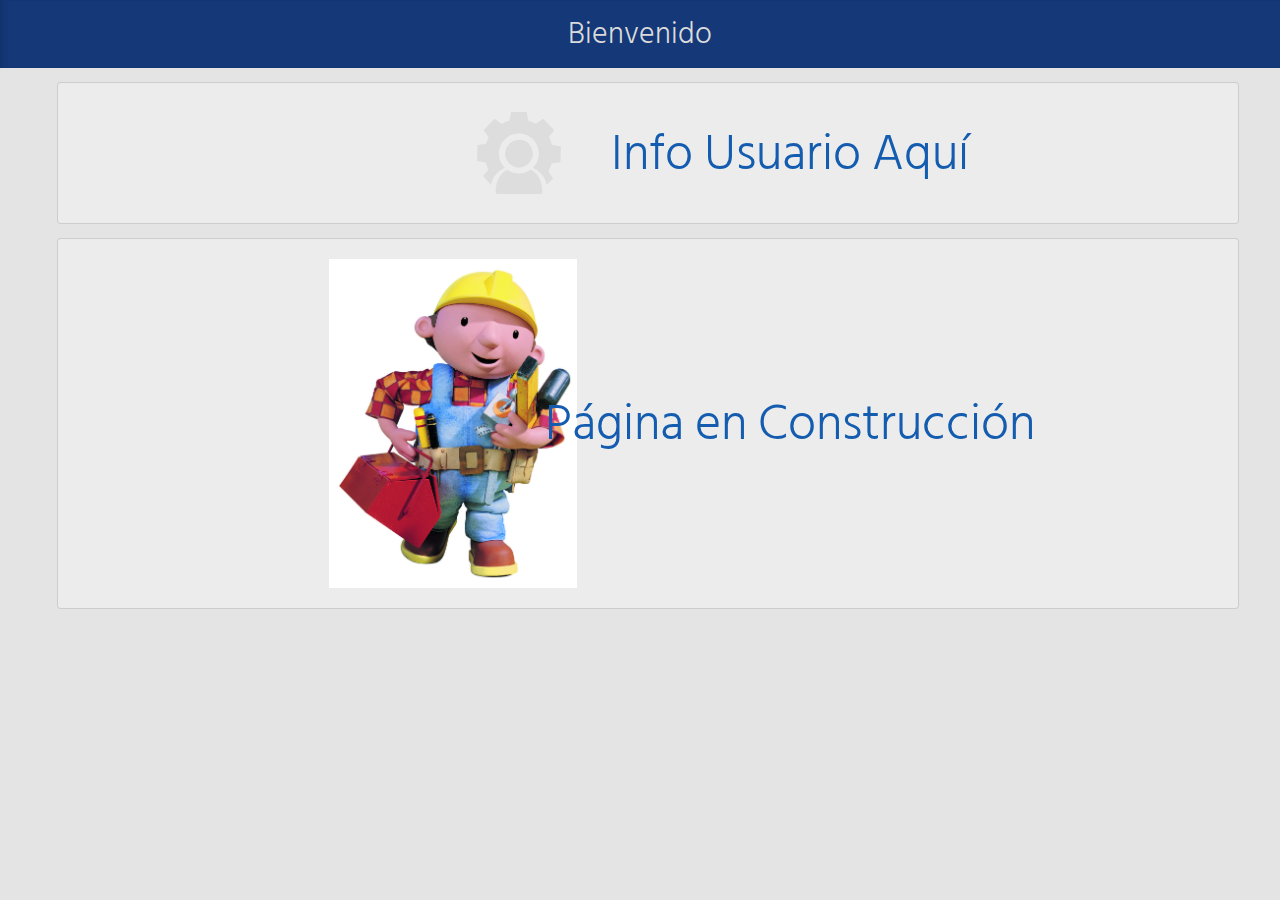
<file: proyecto/html/admin-bienvenido.html>
<!doctype html>
<html>
<head>
<meta charset="utf-8">
<title>Bienvenido</title>
<link href="../css/estilobienvenido.css" rel="stylesheet" type="text/css">
<link rel="stylesheet" href="https://use.fontawesome.com/releases/v5.8.1/css/all.css">
<link rel="stylesheet" href="https://use.fontawesome.com/releases/v5.8.1/css/all.css">
<link href="https://unpkg.com/boxicons@2.0.7/css/boxicons.min.css" rel='stylesheet'>
</head>

<body>
<div class="contenedor">
	<div class="cabeza">Bienvenido</div>
	<div class="cuerpo">
		<div class="info-user">
			<div class="pag-icono"><img src="../img/logo-admin.svg" width="100px" height="100px" alt="profileImg" class="menu3"></div>
			<div class="pag-box">
				<div class="titulo">Info Usuario Aquí</div>
			</div>
		</div>
		<div class="info-pag">
			<div class="pag-icono"><img src="../img/bob.jpg" alt="bob" width="70%"></div>
			<div class="pag-box">
				<div class="titulo">Página en Construcción</div>
			</div>
		</div>
	</div>
</div>
</body>
</html>
</file>
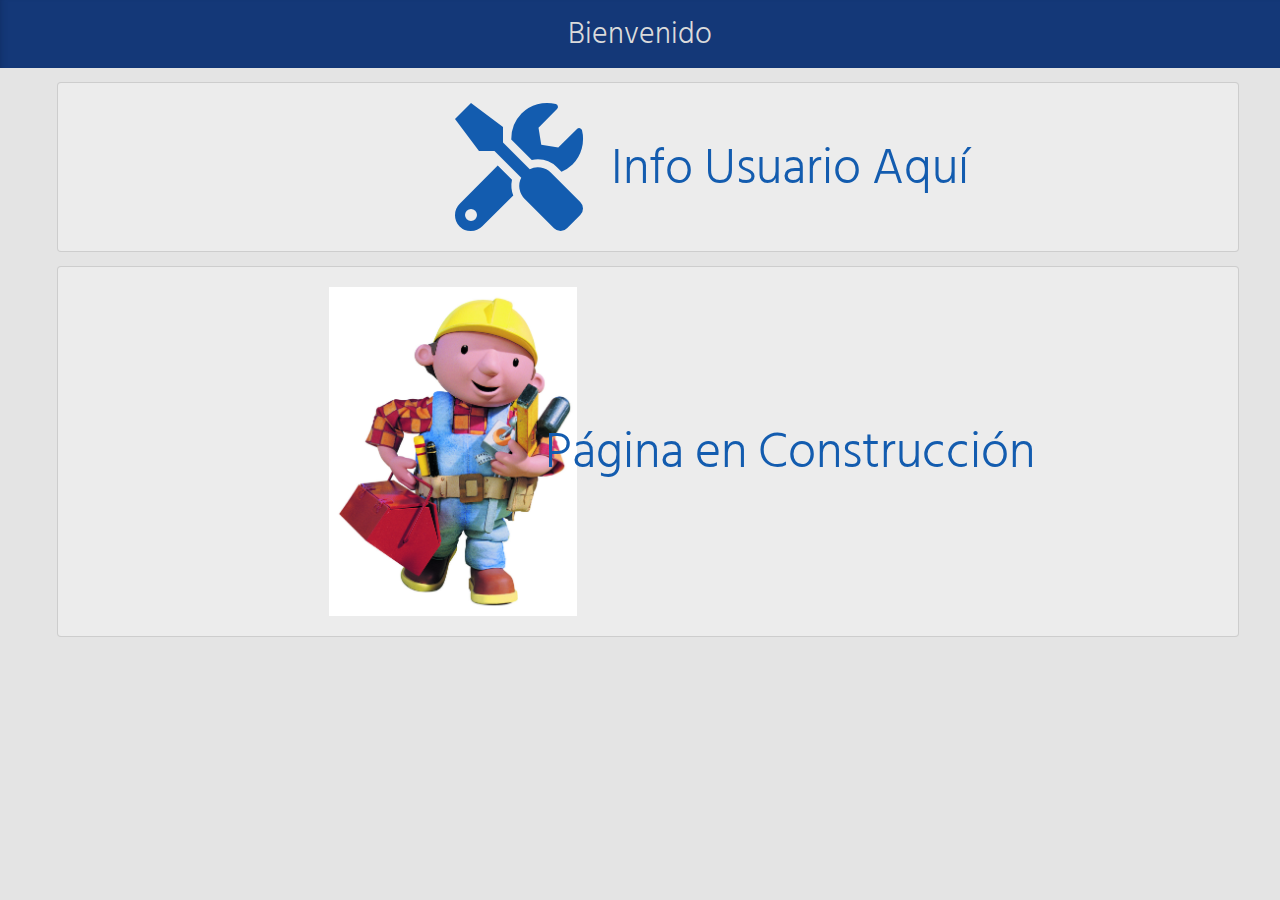
<file: proyecto/html/alumno-bienvenido.html>
<!doctype html>
<html>
<head>
<meta charset="utf-8">
<title>Bienvenido</title>
<link href="../css/estilobienvenido.css" rel="stylesheet" type="text/css">
<link rel="stylesheet" href="https://use.fontawesome.com/releases/v5.8.1/css/all.css">
</head>

<body>
<div class="contenedor">
	<div class="cabeza">Bienvenido</div>
	<div class="cuerpo">
		<div class="info-user">
			<div class="pag-icono"><i class="fas fa-tools fa-8x"></i></div>
			<div class="pag-box">
				<div class="titulo">Info Usuario Aquí</div>
			</div>
		</div>
		<div class="info-pag">
			<div class="pag-icono"><img src="../img/bob.jpg" alt="bob" width="70%"></div>
			<div class="pag-box">
				<div class="titulo">Página en Construcción</div>
			</div>
		</div>
	</div>
</div>
</body>
</html>
</file>
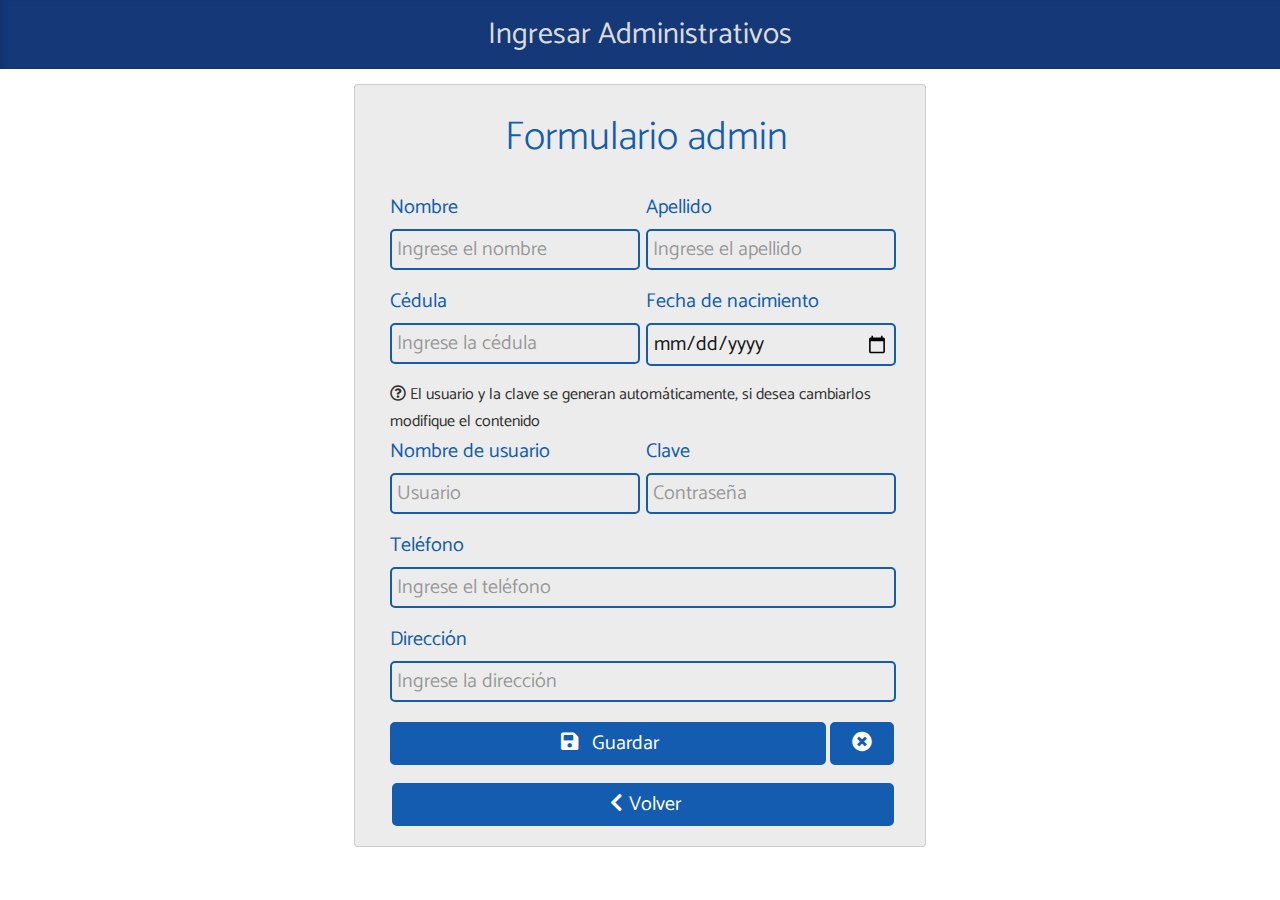
<file: proyecto/html/forms/admin_form_ing.html>
<!doctype html>
<html>
<head>
<meta charset="utf-8">
<title>Formulario</title>
<link href="css/estiloform.css" rel="stylesheet" type="text/css">
<link href="css/estilohtmls.css" rel="stylesheet" type="text/css">
<link rel="stylesheet" href="https://use.fontawesome.com/releases/v5.8.1/css/all.css">
</head>

<body>
<div class="cabeza">Ingresar Administrativos</div>
<div class="contenido">
<div class="form-contenedor">
<form id="form1" name="form1" method="post" action="php/registro_admin.php">
	<h1 class="centrar titulo">Formulario admin</h1>
	<input type="hidden" id="idecivil" value="Administrador">
	
	<div class="row">
	<div class="form-dividido2 formulario__grupo" id="grupo__nombre"><p><label for="nombre" class="formulario__label">Nombre </label></p>
	<input type="text" class="formulario__input" name="nombre" id="idnombre" placeholder="Ingrese el nombre" required><i class="formulario__validacion-estado fas fa-times-circle"></i>
	<p class="formulario__input-error"><i class="fas fa-exclamation-circle"></i> Sólo puede ingresar letras</p></div>

	<div class="form-dividido2 formulario__grupo" id="grupo__apellido"><p><label for="apellido" class="formulario__label">Apellido </label></p>
	<input type="text" class="formulario__input" name="apellido" id="idapellido" placeholder="Ingrese el apellido" required onChange="generarnombreusuario()">
	<i class="formulario__validacion-estado fas fa-times-circle"></i>
	<p class="formulario__input-error"><i class="fas fa-exclamation-circle"></i> Sólo puede ingresar letras</p></div></div>
	
	<div class="row">
	<div class="form-dividido2 formulario__grupo" id="grupo__cedula"><p><label for="cedula" class="formulario__label">Cédula </label></p>
	<input type="text" class="formulario__input" name="cedula" id="idcedula" placeholder="Ingrese la cédula" required>
	<i class="formulario__validacion-estado fas fa-times-circle"></i>
	<p class="formulario__input-error"><i class="fas fa-exclamation-circle"></i> Debe ingresar una cédula ecuatoriana válida</p></div>
		
	<div class="form-dividido2 formulario__grupo" id="grupo__fnacimiento"><p><label for="fnacimiento" class="formulario__label">Fecha de nacimiento </label></p>
	<input type="date" class="formulario__input" name="fnacimiento" id="idfnacimiento" max="2003-09-13" required></div></div>
	
	<div class="row"><div class="info"><i class="far fa-question-circle"></i> El usuario y la clave se generan automáticamente, si desea cambiarlos modifique el contenido</div>
	<div class="form-dividido2 formulario__grupo" id="grupo__nombreusuario"><p><label for="nombreusuario" class="formulario__label" >Nombre de usuario </label></p>
	<input type="text" class="formulario__input" name="nombreusuario" id="idnombreusuario" value="" placeholder="Usuario" required><i class="formulario__validacion-estado fas fa-times-circle"></i>
	<p class="formulario__input-error"><i class="fas fa-exclamation-circle"></i> No puede ingresar caracteres especiales ni espacios</p></div>
		
	<div class="form-dividido2 formulario__grupo" id="grupo__claveusuario">
	<p><label for="usuario" class="formulario__label" >Clave</label></p>
	<input type="text" class="formulario__input" name="claveusuario" id="idclaveusuario" value="" placeholder="Contraseña" required><i class="formulario__validacion-estado fas fa-times-circle"></i><p class="formulario__input-error"><i class="fas fa-exclamation-circle"></i> La clave debe contener al menos 1 mayúscula, 1 minúscula y 1 número. Debe tener entre 8 a 16 caracteres.</p>
	</div></div>
	
	<div class="row">
	<div class="formulario__grupo" id="grupo__adm_telefono"><p><label for="telefono" class="formulario__label">Teléfono </label></p>
	<input type="tel" class="formulario__input" name="adm_telefono" id="idtelefono" placeholder="Ingrese el teléfono" required>
	<i class="formulario__validacion-estado fas fa-times-circle"></i>
	<p class="formulario__input-error"><i class="fas fa-exclamation-circle"></i> Sólo caracteres numéricos del 7 a 10 dígitos</p></div></div>
	<div class="row formulario__grupo" id="grupo__adm_direccion"><p><label for="direccion" class="formulario__label">Dirección </label></p>
	<input type="text" class="formulario__input" name="adm_direccion" id="adm_direccion" placeholder="Ingrese la dirección" required>
	<i class="formulario__validacion-estado fas fa-times-circle"></i>
	<p class="formulario__input-error"><i class="fas fa-exclamation-circle"></i> Puede ingresar caracteres alfa-numéricos y sólo algunos especiales (/ * # - .)</p>
	</div>

	<div class="row"><p class="centrar4">
		<button type="submit" name="enviar" id="idsubmit" value="ingresar"><i class="fas fa-save fa-fw"></i>&nbsp;&nbsp;Guardar</button>
		<button type="reset" name="resetear" id="idreset" value="limpiar"><i class="fas fa-times-circle fa-fw"></i></button>
		<div class="volver2"><a href="../../php/editar_admin.php" target="_self"><button type="button" name="volver" id="idvolver" value="Volver"><i class="fas fa-chevron-left fa-fw"></i>Volver</button></a></div>
	</p></div>
</form>
</div>
</div>
	
<script src="js/validaciones.js"></script>
</body>
</html>
</file>
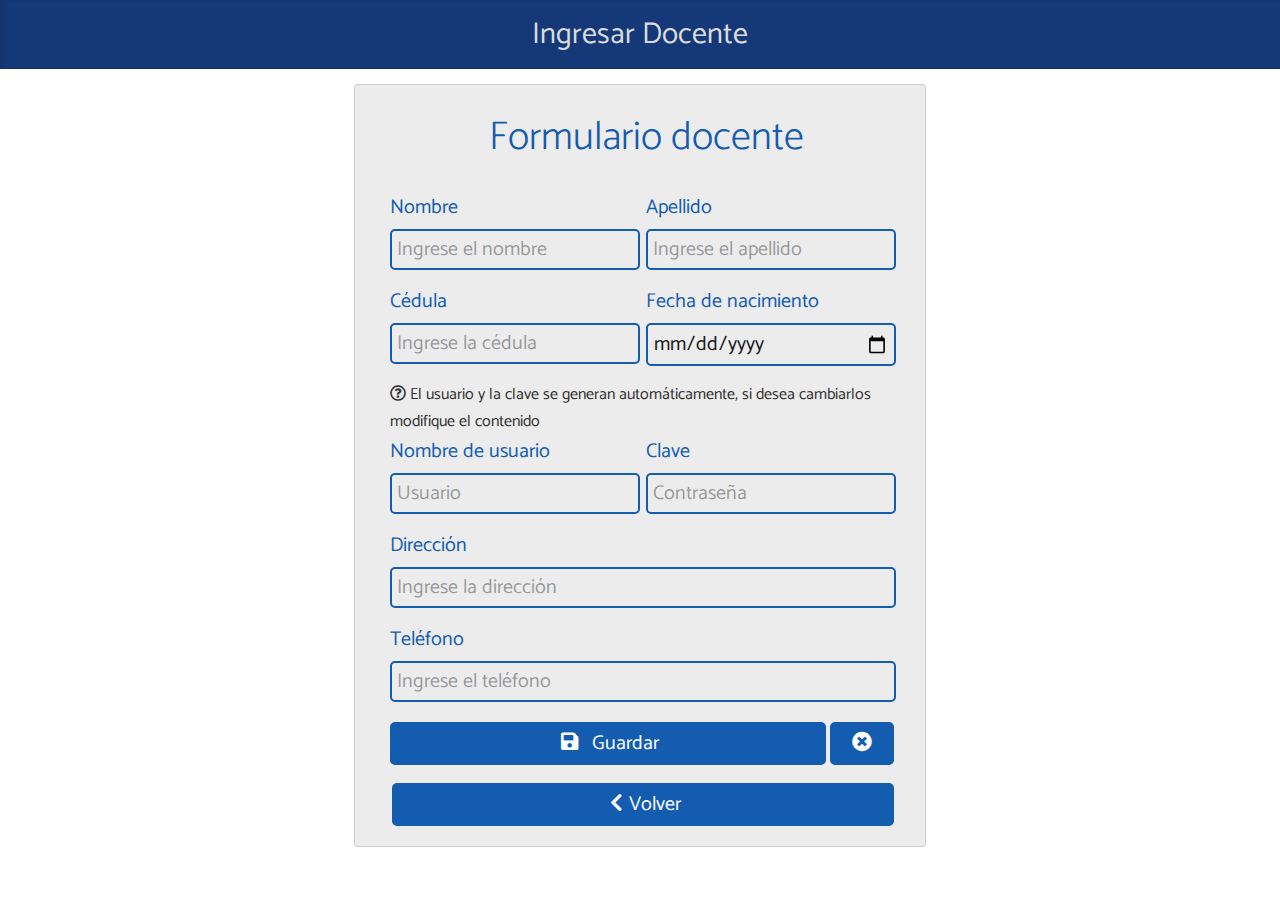
<file: proyecto/html/forms/doc_form_ing.html>
<!doctype html>
<html>
<head>
<meta charset="utf-8">
<title>Formulario</title>
<link href="css/estiloform.css" rel="stylesheet" type="text/css">
<link href="css/estilohtmls.css" rel="stylesheet" type="text/css">
<link rel="stylesheet" href="https://use.fontawesome.com/releases/v5.8.1/css/all.css">
</head>

<body>
<div class="cabeza">Ingresar Docente</div>
<div class="contenido">
<div class="form-contenedor">
<form id="form1" name="form1" method="post" action="php/registro_doc.php">
	<h1 class="centrar titulo">Formulario docente</h1>
	<input type="hidden" id="idecivil" value="Docente">
	
	<div class="row">
	<div class="form-dividido2 formulario__grupo" id="grupo__nombre"><p><label for="nombre" class="formulario__label">Nombre </label></p>
	<input type="text" class="formulario__input" name="nombre" id="idnombre" placeholder="Ingrese el nombre" required><i class="formulario__validacion-estado fas fa-times-circle"></i>
	<p class="formulario__input-error"><i class="fas fa-exclamation-circle"></i> Sólo puede ingresar letras</p></div>

	<div class="form-dividido2 formulario__grupo" id="grupo__apellido"><p><label for="apellido" class="formulario__label">Apellido </label></p>
	<input type="text" class="formulario__input" name="apellido" id="idapellido" placeholder="Ingrese el apellido" required onChange="generarnombreusuario()">
	<i class="formulario__validacion-estado fas fa-times-circle"></i>
	<p class="formulario__input-error"><i class="fas fa-exclamation-circle"></i> Sólo puede ingresar letras</p></div></div>
	
	<div class="row">
	<div class="form-dividido2 formulario__grupo" id="grupo__cedula"><p><label for="cedula" class="formulario__label">Cédula </label></p>
	<input type="text" class="formulario__input" name="cedula" id="idcedula" placeholder="Ingrese la cédula" required>
	<i class="formulario__validacion-estado fas fa-times-circle"></i>
	<p class="formulario__input-error"><i class="fas fa-exclamation-circle"></i> Debe ingresar una cédula ecuatoriana válida</p></div>
		
	<div class="form-dividido2 formulario__grupo" id="grupo__fnacimiento"><p><label for="fnacimiento" class="formulario__label">Fecha de nacimiento </label></p>
	<input type="date" class="formulario__input" name="fnacimiento" id="idfnacimiento" max="2003-09-13" required></div></div>
	
	<div class="row"><div class="info"><i class="far fa-question-circle"></i> El usuario y la clave se generan automáticamente, si desea cambiarlos modifique el contenido</div>
	<div class="form-dividido2 formulario__grupo" id="grupo__nombreusuario"><p><label for="nombreusuario" class="formulario__label" >Nombre de usuario </label></p>
	<input type="text" class="formulario__input" name="nombreusuario" id="idnombreusuario" value="" placeholder="Usuario" required ><i class="formulario__validacion-estado fas fa-times-circle"></i>
	<p class="formulario__input-error"><i class="fas fa-exclamation-circle"></i> No puede ingresar caracteres especiales ni espacios</p></div>
		
	<div class="form-dividido2 formulario__grupo" id="grupo__claveusuario">
	<p><label for="usuario" class="formulario__label" >Clave</label></p>
	<input type="text" class="formulario__input" name="claveusuario" id="idclaveusuario" value="" placeholder="Contraseña" required ><i class="formulario__validacion-estado fas fa-times-circle"></i><p class="formulario__input-error"><i class="fas fa-exclamation-circle"></i> La clave debe contener al menos 1 mayúscula, 1 minúscula y 1 número. Debe tener entre 8 a 16 caracteres.</p>
	</div></div>
	
	<div class="row formulario__grupo" id="grupo__doc_direccion"><p><label for="direccion" class="formulario__label">Dirección </label></p>
	<input type="text" class="formulario__input" name="doc_direccion" id="doc_direccion" placeholder="Ingrese la dirección" required>
	<i class="formulario__validacion-estado fas fa-times-circle"></i>
	<p class="formulario__input-error"><i class="fas fa-exclamation-circle"></i> Puede ingresar caracteres alfa-numéricos y sólo algunos especiales (/ * # - .)</p></div><div class="row">
	<div class="formulario__grupo" id="grupo__doc_telefono"><p><label for="telefono" class="formulario__label">Teléfono </label></p>
	<input type="tel" class="formulario__input" name="doc_telefono" id="doc_telefono" placeholder="Ingrese el teléfono" required>
	<i class="formulario__validacion-estado fas fa-times-circle"></i>
	<p class="formulario__input-error"><i class="fas fa-exclamation-circle"></i> Sólo caracteres numéricos del 7 a 10 dígitos</p></div></div>

	<div class="row"><p class="centrar4">
		<button type="submit" name="enviar" id="idsubmit" value="ingresar"><i class="fas fa-save fa-fw"></i>&nbsp;&nbsp;Guardar</button>
		<button type="reset" name="resetear" id="idreset" value="limpiar"><i class="fas fa-times-circle fa-fw"></i></button>
		<div class="volver2"><a href="../../php/editar_docente.php" target="_self"><button type="button" name="volver" id="idvolver" value="Volver"><i class="fas fa-chevron-left fa-fw"></i>Volver</button></a></div>
	</p></div>
</form>
</div>
</div>
<script src="js/validaciones.js"></script>
</body>
</html>
</file>
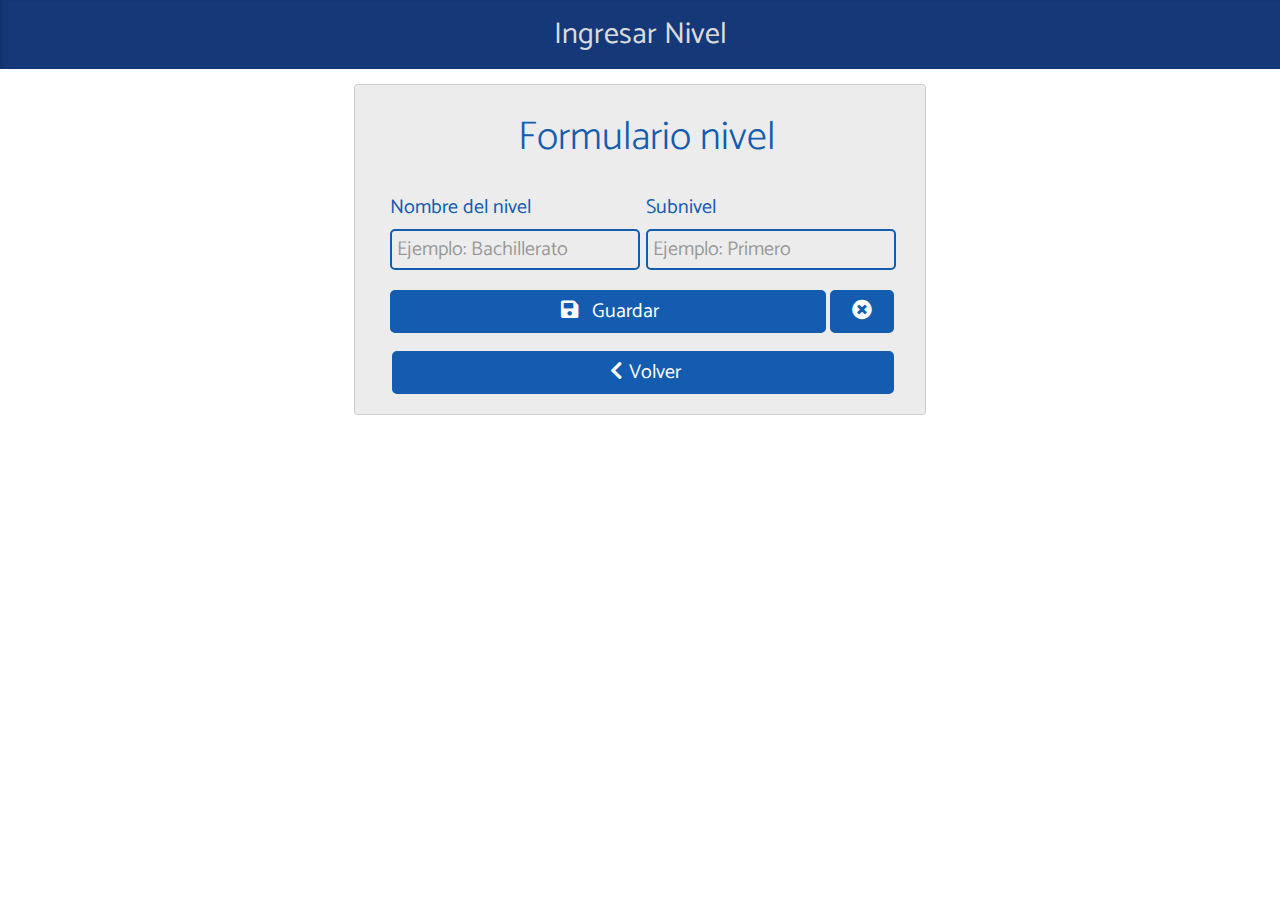
<file: proyecto/html/forms/nivel_form_ing.html>
<!doctype html>
<html>
<head>
<meta charset="utf-8">
<title>Formulario</title>
<link href="css/estiloform.css" rel="stylesheet" type="text/css">
<link href="css/estilohtmls.css" rel="stylesheet" type="text/css">
<link rel="stylesheet" href="https://use.fontawesome.com/releases/v5.8.1/css/all.css">
</head>

<body>
<div class="cabeza">Ingresar Nivel</div>
<div class="contenido">
<div class="form-contenedor">
<form id="form1" name="form1" method="post" action="php/registro_nivel.php">
	<h1 class="centrar titulo">Formulario nivel</h1>
	<input type="hidden" value="2000-01-02" id="idfnacimiento">
	<div class="row">
	<div class="form-dividido2 formulario__grupo" id="grupo__nombre"><p><label for="nombre" class="formulario__label">Nombre del nivel </label></p>
	<input type="text" class="formulario__input" name="nombre" id="idnombre" placeholder="Ejemplo: Bachillerato" required><i class="formulario__validacion-estado fas fa-times-circle"></i>
	<p class="formulario__input-error"><i class="fas fa-exclamation-circle"></i> Sólo puede ingresar letras</p></div>

	<div class="form-dividido2 formulario__grupo" id="grupo__apellido"><p><label for="apellido" class="formulario__label">Subnivel </label></p>
	<input type="text" class="formulario__input" name="apellido" id="idapellido" placeholder="Ejemplo: Primero" required >
	<i class="formulario__validacion-estado fas fa-times-circle"></i>
	<p class="formulario__input-error"><i class="fas fa-exclamation-circle"></i> Sólo puede ingresar letras</p></div></div>
	<input type="hidden" value="Nivel" id="idecivil">
	<div class="row"><p class="centrar4">
		<button type="submit" name="enviar" id="idsubmit" value="ingresar"><i class="fas fa-save fa-fw"></i>&nbsp;&nbsp;Guardar</button>
		<button type="reset" name="resetear" id="idreset" value="limpiar"><i class="fas fa-times-circle fa-fw"></i></button>
		<div class="volver2"><a href="../../php/editar_aulas.php" target="_self"><button type="button" name="volver" id="idvolver" value="Volver"><i class="fas fa-chevron-left fa-fw"></i>Volver</button></a></div>
	</p></div>
</form>
</div>
</div>
<script src="js/validaciones.js"></script>
</body>
</html>
</file>
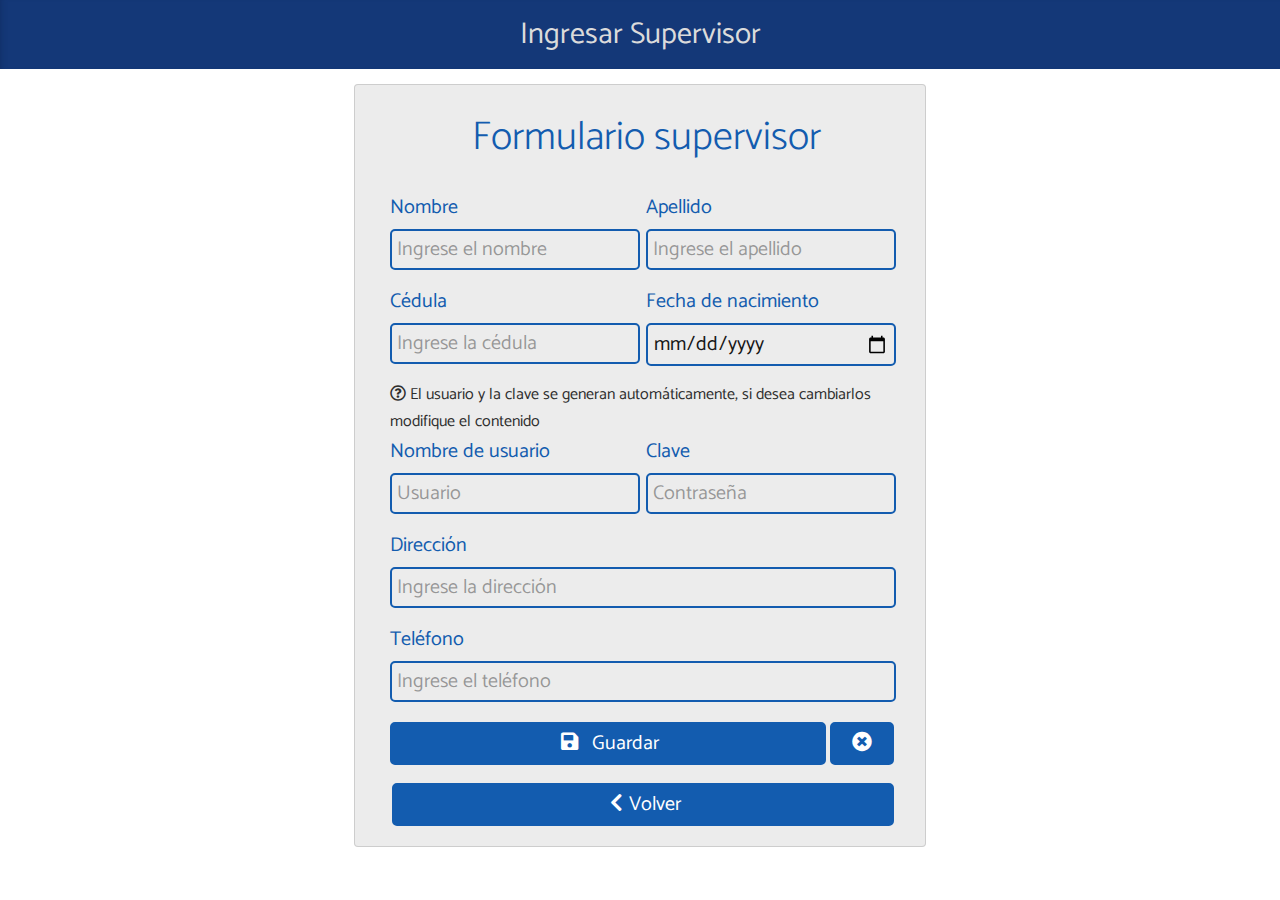
<file: proyecto/html/forms/sup_form_ing.html>
<!doctype html>
<html>
<head>
<meta charset="utf-8">
<title>Formulario</title>
<link href="css/estiloform.css" rel="stylesheet" type="text/css">
<link href="css/estilohtmls.css" rel="stylesheet" type="text/css">
<link rel="stylesheet" href="https://use.fontawesome.com/releases/v5.8.1/css/all.css">
</head>

<body>
<div class="cabeza">Ingresar Supervisor</div>
<div class="contenido">
<div class="form-contenedor">
<form id="form1" name="form1" method="post" action="php/registro_super.php">
	<h1 class="centrar titulo">Formulario supervisor</h1>
	<input type="hidden" id="idecivil" value="Supervisor">
	
	<div class="row">
	<div class="form-dividido2 formulario__grupo" id="grupo__nombre"><p><label for="nombre" class="formulario__label">Nombre </label></p>
	<input type="text" class="formulario__input" name="nombre" id="idnombre" placeholder="Ingrese el nombre" required><i class="formulario__validacion-estado fas fa-times-circle"></i>
	<p class="formulario__input-error"><i class="fas fa-exclamation-circle"></i> Sólo puede ingresar letras</p></div>

	<div class="form-dividido2 formulario__grupo" id="grupo__apellido"><p><label for="apellido" class="formulario__label">Apellido </label></p>
	<input type="text" class="formulario__input" name="apellido" id="idapellido" placeholder="Ingrese el apellido" required onChange="generarnombreusuario()">
	<i class="formulario__validacion-estado fas fa-times-circle"></i>
	<p class="formulario__input-error"><i class="fas fa-exclamation-circle"></i> Sólo puede ingresar letras</p></div></div>
	
	<div class="row">
	<div class="form-dividido2 formulario__grupo" id="grupo__cedula"><p><label for="cedula" class="formulario__label">Cédula </label></p>
	<input type="text" class="formulario__input" name="cedula" id="idcedula" placeholder="Ingrese la cédula" required>
	<i class="formulario__validacion-estado fas fa-times-circle"></i>
	<p class="formulario__input-error"><i class="fas fa-exclamation-circle"></i> Debe ingresar una cédula ecuatoriana válida</p></div>
		
	<div class="form-dividido2 formulario__grupo" id="grupo__fnacimiento"><p><label for="fnacimiento" class="formulario__label">Fecha de nacimiento </label></p>
	<input type="date" class="formulario__input" name="fnacimiento" id="idfnacimiento" max="2003-09-13" required  ></div></div>
	
	<div class="row"><div class="info"><i class="far fa-question-circle"></i> El usuario y la clave se generan automáticamente, si desea cambiarlos modifique el contenido</div>
	<div class="form-dividido2 formulario__grupo" id="grupo__nombreusuario"><p><label for="nombreusuario" class="formulario__label" >Nombre de usuario </label></p>
	<input type="text" class="formulario__input" name="nombreusuario" id="idnombreusuario" value="" placeholder="Usuario" required ><i class="formulario__validacion-estado fas fa-times-circle"></i>
	<p class="formulario__input-error"><i class="fas fa-exclamation-circle"></i> No puede ingresar caracteres especiales ni espacios</p></div>
		
	<div class="form-dividido2 formulario__grupo" id="grupo__claveusuario">
	<p><label for="usuario" class="formulario__label" >Clave</label></p>
	<input type="text" class="formulario__input" name="claveusuario" id="idclaveusuario" value="" placeholder="Contraseña" required ><i class="formulario__validacion-estado fas fa-times-circle"></i><p class="formulario__input-error"><i class="fas fa-exclamation-circle"></i> La clave debe contener al menos 1 mayúscula, 1 minúscula y 1 número. Debe tener entre 8 a 16 caracteres.</p>
	</div></div>
	
	<div class="row formulario__grupo" id="grupo__sup_direccion"><p><label for="direccion" class="formulario__label">Dirección </label></p>
	<input type="text" class="formulario__input" name="sup_direccion" id="sup_direccion" placeholder="Ingrese la dirección" required>
	<i class="formulario__validacion-estado fas fa-times-circle"></i>
	<p class="formulario__input-error"><i class="fas fa-exclamation-circle"></i> Puede ingresar caracteres alfa-numéricos y sólo algunos especiales (/ * # - .)</p></div>
	<div class="row">
	<div class="formulario__grupo" id="grupo__sup_telefono"><p><label for="telefono" class="formulario__label">Teléfono </label></p>
	<input type="tel" class="formulario__input" name="sup_telefono" id="sup_telefono" placeholder="Ingrese el teléfono" required>
	<i class="formulario__validacion-estado fas fa-times-circle"></i>
	<p class="formulario__input-error"><i class="fas fa-exclamation-circle"></i> Sólo caracteres numéricos del 7 a 10 dígitos</p></div></div>
	
	<div class="row"><p class="centrar4">
		<button type="submit" name="enviar" id="idsubmit" value="ingresar"><i class="fas fa-save fa-fw"></i>&nbsp;&nbsp;Guardar</button>
		<button type="reset" name="resetear" id="idreset" value="limpiar"><i class="fas fa-times-circle fa-fw"></i></button>
		<div class="volver2"><a href="../../php/editar_supervisor.php" target="_self"><button type="button" name="volver" id="idvolver" value="Volver"><i class="fas fa-chevron-left fa-fw"></i>Volver</button></a></div>
	</p></div>
</form>
</div>
</div>
<script src="js/validaciones.js"></script>	
</body>
</html>
</file>
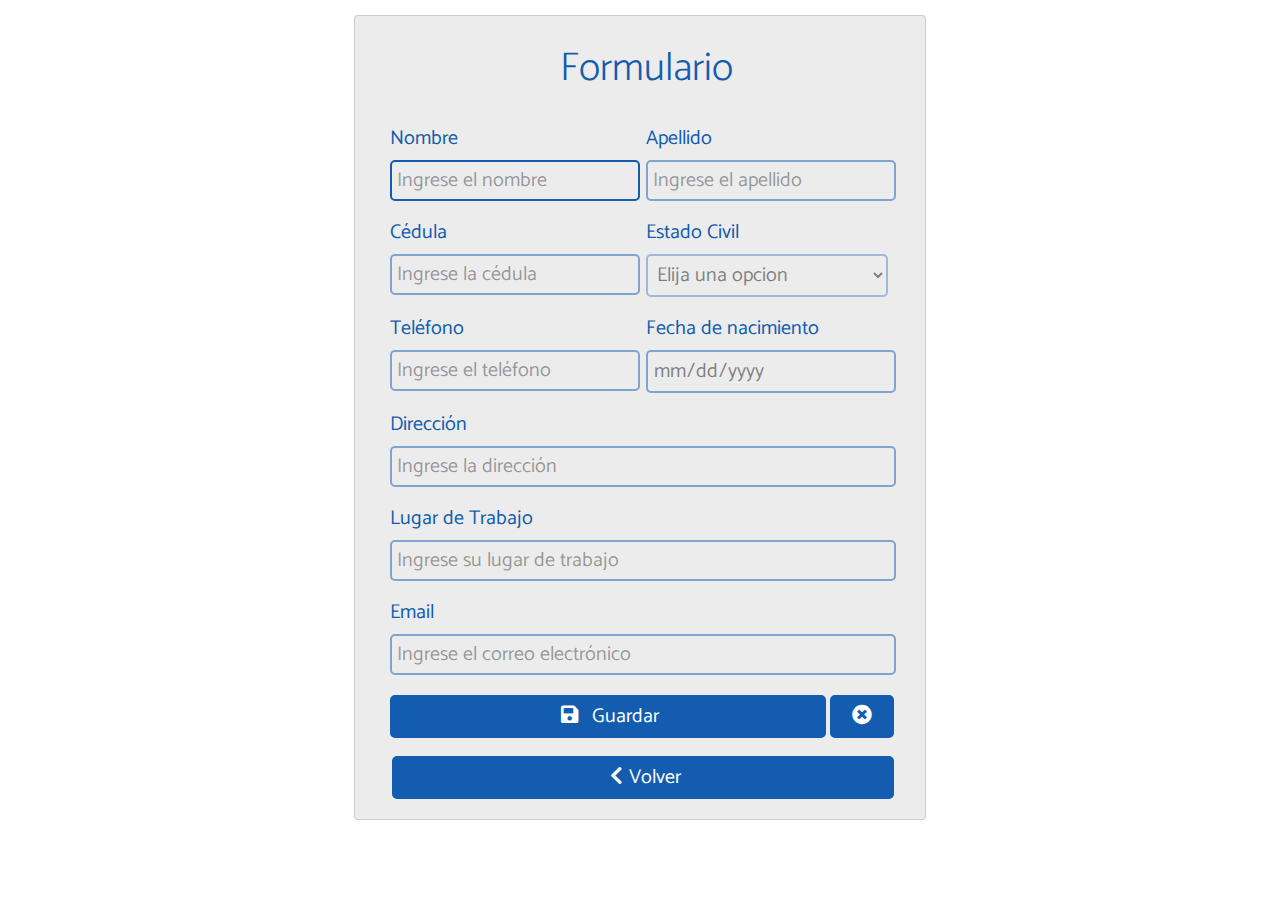
<file: proyecto/html/forms/html/formulario.html>
<!doctype html>
<html>
<head>
<meta charset="utf-8">
<title>Formulario</title>
<link href="../css/estiloform.css" rel="stylesheet" type="text/css">
<link href="../css/estilohtmls.css" rel="stylesheet" type="text/css">
<link rel="stylesheet" href="https://use.fontawesome.com/releases/v5.8.1/css/all.css">
</head>

<body>
<div class="contenido">
<div class="form-contenedor">
<form id="form1" name="form1" method="post" action="../php/registro_usu.php">
	<h1 class="centrar titulo">Formulario</h1>
	
	<div class="row">
	<div class="form-dividido2 formulario__grupo" id="grupo__nombre"><p><label for="nombre" class="formulario__label">Nombre </label></p>
	<input type="text" class="formulario__input" name="nombre" id="idnombre" placeholder="Ingrese el nombre" required><i class="formulario__validacion-estado fas fa-times-circle"></i>
	<p class="formulario__input-error"><i class="fas fa-exclamation-circle"></i> Sólo puede ingresar letras</p></div>

	<div class="form-dividido2 formulario__grupo" id="grupo__apellido"><p><label for="apellido" class="formulario__label">Apellido </label></p>
	<input type="text" class="formulario__input" name="apellido" id="idapellido" placeholder="Ingrese el apellido" required disabled>
	<i class="formulario__validacion-estado fas fa-times-circle"></i>
	<p class="formulario__input-error"><i class="fas fa-exclamation-circle"></i> Sólo puede ingresar letras</p></div></div>
	
	<div class="row">
	<div class="form-dividido2 formulario__grupo" id="grupo__cedula"><p><label for="cedula" class="formulario__label">Cédula </label></p>
	<input type="text" class="formulario__input" name="cedula" id="idcedula" placeholder="Ingrese la cédula" required disabled>
	<i class="formulario__validacion-estado fas fa-times-circle"></i>
	<p class="formulario__input-error"><i class="fas fa-exclamation-circle"></i> Debe ingresar una cédula ecuatoriana válida</p></div>
	
	<div class="form-dividido2 formulario__grupo" id="grupo__ecivil"><p><label for="ecivil" class="formulario__label">Estado Civil</label></p>
	<select name="ecivil" class="formulario__input" id="idecivil" disabled required onChange="habilitar('4')">
	  <option value="" selected>Elija una opcion</option>
      <option value="Soltero/a">Soltero/a</option>
	  <option value="Casado/a">Casado/a</option>
	  <option value="Union libre">Union libre</option>
	  <option value="Viudo/a">Viudo/a</option>
	  <option value="Divorciado/a">Divorciado/a</option>
    </select></div></div>
	
	<div class="row">
	<div class="form-dividido2 formulario__grupo" id="grupo__telefono"><p><label for="telefono" class="formulario__label">Teléfono </label></p>
	<input type="tel" class="formulario__input" name="telefono" id="idtelefono" placeholder="Ingrese el teléfono" disabled required>
	<i class="formulario__validacion-estado fas fa-times-circle"></i>
	<p class="formulario__input-error"><i class="fas fa-exclamation-circle"></i> Sólo caracteres numéricos del 7 a 10 dígitos</p></div>

	<div class="form-dividido2 formulario__grupo" id="grupo__fnacimiento"><p><label for="fnacimiento" class="formulario__label">Fecha de nacimiento </label></p>
	<input type="date" class="formulario__input" name="fnacimiento" id="idfnacimiento" required disabled ></div></div>
	
	<div class="row formulario__grupo" id="grupo__direccion"><p><label for="direccion" class="formulario__label">Dirección </label></p>
	<input type="text" class="formulario__input" name="direccion" id="alu_direccion" placeholder="Ingrese la dirección" required disabled>
	<i class="formulario__validacion-estado fas fa-times-circle"></i>
	<p class="formulario__input-error"><i class="fas fa-exclamation-circle"></i> Puede ingresar caracteres alfa-numéricos y sólo algunos especiales (/ * # - .)</p></div>
	
	<div class="row formulario__grupo" id="grupo__ltrabajo"><p><label for="ltrabajo" class="formulario__label">Lugar de Trabajo </label></p>
	<input type="text" class="formulario__input" name="ltrabajo" id="idltrabajo" placeholder="Ingrese su lugar de trabajo" required disabled>
	<i class="formulario__validacion-estado fas fa-times-circle"></i>
	<p class="formulario__input-error"><i class="fas fa-exclamation-circle"></i> No puede ingresar caracteres especiales</p></div>

	<div class="row formulario__grupo" id="grupo__email"><p><label for="email" class="formulario__label">Email </label></p>
	<input type="email" class="formulario__input" name="email" id="alu_email" placeholder="Ingrese el correo electrónico" required disabled >
	<i class="formulario__validacion-estado fas fa-times-circle"></i>
	<p class="formulario__input-error"><i class="fas fa-exclamation-circle"></i> Debe ingresar un formato de correo válido. Ej: ejemplo@ejemplo.com</p></div>

	<div class="row"><p class="centrar4">
		<button type="submit" name="enviar" id="idsubmit" value="ingresar" onClick="validarForm()"><i class="fas fa-save fa-fw"></i>&nbsp;&nbsp;Guardar</button>
		<button type="reset" name="resetear" id="idreset" value="limpiar"><i class="fas fa-times-circle fa-fw"></i></button>
		<div class="volver2"><a href="../index.html" target="_self"><button type="button" name="volver" id="idvolver" value="Volver"><i class="fas fa-chevron-left fa-fw"></i>Volver</button></a></div>
	</p></div>
	
</form>
</div>
</div>
	
<script src="../js/validaciones.js"></script>
</body>
</html>
</file>
<file: proyecto/css/estilobienvenido.css>
@charset "utf-8";
@import url('https://fonts.googleapis.com/css2?family=Hind+Siliguri:wght@300;400;500;600;700&display=swap');
/* CSS Document */

:root {
	--base: rgba(20,56,120,1.00);
	--base2: rgba(19,92,175,1.00);
	--base2-semitransp: rgba(19,92,175,0.50);
	--sec: rgba(204,180,11,1.00);
	--activo: rgba(27,78,168,1.00);
	--selec: rgba(21,60,129,1.00);
	--texto: rgba(219,219,219,1.00);
	--azul-claro: rgba(19,92,175,1.00);
	--azul: rgba(24,63,155,1.00);
	--confirm: rgba(192,91,39,1.00);
	--elimin: rgba(163,33,35,1.00);
	--confirm2: rgba(108,39,184,1.00);
	--confirm-osc: rgba(160,75,32,1.00); 
	--fondo: rgba(228,228,228,1.00);
	--fondo2: rgba(236,236,236,1.00);
	--negro: rgba(0,0,0,1.00);
	--gris2: rgba(100, 100, 100,1.00);
	--gris: rgba(67, 65, 70,1.00);
}

* {
	margin: 0;
	padding: 0;
	font-family: 'Hind Siliguri', sans-serif;
}

body {
	background-color: var(--fondo);
}
.info{
	margin: 20px 20px 20px 20px;
	
}
.principales{
	color: var(--gris2);
	font-weight: 100;
	margin-bottom: 8px;
	
}
.solucion{
	margin-bottom: -8px;
}
.contenedor {
	display: flex;
	flex-direction: column;
	flex-wrap: nowrap;
	justify-content: flex-start;
	align-items: normal;
	align-content: stretch;
	max-width: 100%;
}
.cont-tabla{
	display: block;
	float: left;
	min-height: 130px;
	min-width: 10%;
	max-width: 100%;
	padding: 20px 20px;
	margin: 5px 10px;
	border: 1px solid rgba(159,159,159,0.40);
	border-radius: 4px;
	background-color: var(--fondo2);
}

.decoloracion a:hover {
	color:var(--activo);
	font-weight: 300;
	transition: width 2s;
}

.nombre {
	margin-bottom: -8px;
}
p{
	text-decoration-color:#464646;
	font-weight: 100;
}
.decoloracion a{
	color: var(--gris);
	text-decoration: none;
	font-weight: 100;
}

.letra{
	font-size: 17px;
}

 li a{
  color: var(--negro);
  font-size: 15px;
  padding: 5px 0;
  white-space: nowrap;
  opacity: 0.6;
  transition: all 0.3s ease;
	 font-weight: 100;
}
label{
	text-decoration-color:#464646;
	font-weight: 100;
}
.cabeza{
	display: block;
	text-align: center;
	background-color: var(--base);
	color: var(--texto);
	font-size: 30px;
	font-weight: 100;
	padding: 10px 0;
	box-shadow: inset 6px 0px 9px -8px rgba(10,31,68,0.70);
}
.pag-box{
	margin-left: -100px;
	font-weight: 100;
	color: var(--gris2);
}
.job{
	color: var(--gris2);
}
.profile_name{
	font-weight: 100;
	color: var(--gris2);
}
.cuerpo {
	display: flex;
	flex-direction: column;
	flex-wrap: wrap;
	justify-content: flex-start;
	align-items: normal;
	align-content: stretch;
	max-width: 100%;
	padding: 0 50px;
}

.info-user{
	display: flex;
	width: 100%;
	padding: 10px 0;
	margin: 14px 7px 7px;
	justify-content: center;
	border: 1px solid rgba(159,159,159,0.40);
	border-radius: 4px;
	background-color: var(--fondo2);
}

.pag-icono{
	display: flex;
	justify-content: center;
	align-items: center;
	align-content: center;
	margin: 10px 15px;
	max-width: 30%;
	min-width: 30%;
	height: auto;
	color: var(--texto);
	color: var(--base2);
	font-weight: 100;
}

.pag-box{
	display: flex;
	flex-direction: column;
	flex-wrap: wrap;
	justify-content: center;
	align-items: center;
	align-content: center;
	color: var(--texto);
}

.info-pag{
	display: flex;
	flex-direction: row;
	flex-wrap: nowrap;
	justify-content: center;
	align-items: stretch;
	align-content: stretch;
	width: 100%;
	padding: 10px 0;
	margin: 7px 7px;
	border-radius: 4px;
	border: 1px solid rgba(159,159,159,0.40);
	background-color: var(--fondo2);
}

.titulo {
	font-size: 50px;
	font-weight: 100;
	color: var(--base2);
	width: 100%;
	text-align: center;
}
</file>
<file: proyecto/html/forms/css/estiloform.css>
@charset "utf-8";
/* CSS Document */

form {
	padding: 0 23px 0 35px;
	border: 1px solid rgba(159,159,159,0.40);
	background-color: rgba(236,236,236,1.00);
	border-radius: 4px;
}

input {
	outline: none;
}

input[type='text'], input[type='password'], input[type='date'], input[type='email'], input[type='tel'], input[type='number']{
	background: none;
	color: #161616;
	border: none;
	border: solid 2px var(--base);
	border-radius: 5px;
	margin: 5px 0 15px 0;
	padding: 2px 5px;
	width: 96%;
	font-size: 20px;
	transition: all 0.3s;
}

input:disabled, select:disabled{
	border: solid 2px var(--disabled);
	color: rgba(22,22,22,0.72);
}

[type="date"]:disabled {
	border: solid 2px var(--disabled);
	color: rgba(22,22,22,0.52);
}

select{
	background: none;
	color: #161616;
	outline: none;
	border: none;
	border: solid 2px var(--base);
	border-radius: 5px;
	margin: 5px 0 15px 0;
	padding: 2px 5px;
	width: 100.5%;
	font-size: 20px;
	transition: all 0.3s;
}

#idecivil {
	width: auto;
	min-width: 98.5%;
	margin: 5px 10px 15px 0;
}

input::placeholder{
	background: none;
	color:rgba(42,42,42,0.44);
	font-size: 20px;
}

input:focus{
	border: 2px solid var(--sec);
}

label {
	font-size: 20px;
	color: var(--texto);
}

[type=button], [type=submit], [type=reset] {
	background-color: var(--base);
	border-radius: 5px;
	border: 2px var(--base) solid;
	color: white;
	padding: 3px 0;
	cursor: pointer;
	transition: all 0.1s;
  	font-size: 20px;
	text-decoration: none;
}

[type=submit], [type=button]{
	width: 85%;
	margin-left: -8px;
}

[type=reset] {
	width: 12.5%;
}

[type=button]:hover, [type=submit]:hover {
	border: 2px var(--base) solid;
	color: var(--base);
	background: none;
}

[type=reset]:hover {
	border: 2px rgba(197,43,46,1.00) solid;
	color: rgba(197,43,46,1.00);
	background: none;
}

.wrapper{
  display: inline-flex;
  width: 99.7%;
  align-items: center;
  justify-content: space-evenly;
  border-radius: 5px;
  padding: 2px 0px;
  margin-bottom: 15px;
}
.wrapper .option{
  background: transparent;
  height: 100%;
  width: 100%;
  display: flex;
  align-items: center;
  justify-content: center;
  margin: 0 1.5% 0 0;
  border-radius: 5px;
  cursor: pointer;
  padding: 3px 0;
  border: 2px solid var(--base);
  transition: all 0.3s ease;
}

input[type="radio"]{
  display: none;
}
#option-1:disabled ~ .option-1,
#option-2:disabled ~ .option-2, 
#option-1:disabled ~ .option-1 span,
#option-2:disabled ~ .option-2 span{
  border-color: var(--disabled);
  color: var(--disabled);
  cursor: default;
}

#option-1:checked:checked ~ .option-1,
#option-2:checked:checked ~ .option-2{
  border-color: var(--base);
  background: var(--base);
}
#option-1:checked:checked ~ .option-1 .dot,
#option-2:checked:checked ~ .option-2 .dot{
  background: none;
}
#option-1:checked:checked ~ .option-1 .dot::before,
#option-2:checked:checked ~ .option-2 .dot::before{
  opacity: 1;
  transform: scale(1);
}
.wrapper .option span{
  font-size: 20px;
  color: var(--texto);
  font-weight: 400;
}
#option-1:checked:checked ~ .option-1 span,
#option-2:checked:checked ~ .option-2 span{
  color: #fff;
}
</file>
<file: proyecto/html/forms/css/estilohtmls.css>
@charset "utf-8";
@import url('https://fonts.googleapis.com/css2?family=Catamaran:wght@100;200;300;400;500;600;700&display=swap');
/* CSS Document */

:root {
	--base:  rgba(19,92,175,1.00);
	--base2:  rgba(20,56,120,1.00);
	--texto: rgba(19,92,175,1.00);
	--disabled: rgba(19,92,175,0.50);
	--info: rgba(46,46,46,1.00);
	--sec: rgba(185,163,47,1.00);
	--base3: rgba(20,56,120,1.00);
	--texto2: rgba(219,219,219,1.00);
}

* {
	margin: 0;
	padding: 0;
	font-family: 'Catamaran', sans-serif;
}

body {
	/*background-color: var(--base2);*/
}

.form-contenedor {
	display: flex;
	align-items: center;
	justify-content: center;
	align-content: center;
	/*background-color: var(--base2);*/
	width: 100%;
	margin: 15px 0;
}

.cabeza{
	display: block;
	text-align: center;
	background-color: var(--base3);
	color: var(--texto2);
	font-size: 30px;
	font-weight: 400;
	padding: 10px 0;
	width: 100%;
	box-shadow: inset 6px 0px 9px -8px rgba(10,31,68,0.70);
}

.contenedor{
	width: 100%;
	display: flex;
	align-items: center;
	justify-content: center;
	align-content: center;
	height: 100vh;
}

.contenido{
	width: 100%;
	display: flex;
	align-items: center;
	justify-content: center;
}

.registro-cont{
	display: block;
	background-color: rgba(237,237,237,1.00);
	padding: 0 40px;
	box-shadow: 0px 0px 10px 2px rgba(43, 43, 43, 0.74);
	min-width: 30%;
}

.impresion-cont{
	display: block;
	background-color: rgba(237,237,237,1.00);
	padding: 10px 10px;
	margin: 10px 20px;
	box-shadow: 0px 0px 10px 2px rgba(43, 43, 43, 0.74);
	width: 90%;
}

.volver {
	margin: 0 2%;
}

.volver2 {
	margin: -17px 1.5% 0px 0.3%;
}

form {
	margin: 0;
	width: 40%;
}

.titulo {
	color: var(--texto);
	font-size: 40px;
	font-weight: 300;
	margin: 10px 0;
}

.exito {
	color: rgba(0,110,200,1.00);
	font-weight: 600;
	font-size: 19px;
}

.error {
	color: rgba(197,43,46,1.00);
	font-weight: 600;
	font-size: 19px;
}

.info {
	color: var(--info);
	font-weight: 400;
	font-size: 16px;
	padding: 0 5px 0 0;
}

.verde {
	color: rgba(43,197,61,1.00);
}

.rojo {
	color: rgba(197,43,46,1.00);
}

.centrar {
	justify-content: center;
	text-align: center;
	align-items: center;
	padding: 10px 0;
	width: 100%;
}

.form-dividido2{
	display: block;
	float: left;
	width: 48%;
	margin: 0 2% 0 0;
	padding: 0;
}

p.centrar2{
	justify-content: center;
	text-align: center;
	align-items: center;
	margin: 0 0 8px;
	padding: 10px 0;
	width: 100%;
}

.centrar3{
	justify-content: center;
	text-align: center;
	align-items: center;
	margin: 0;
	padding: 0;
	width: 100%;
}

.centrar4 {
	justify-content: center;
	text-align: center;
	align-items: center;
	margin: 5px 0 15px;
	width: 100%;
}

.contenedor-tabla {
	display: flex;
	align-items: center;
	justify-content: center;
}

.button-contenedor{
	display: flex;
	width: 30%;
	align-items: center;
	justify-content: center;
	text-align: center;
}

table.blueTable {
	margin: -20px 0 0 0;
	width: 100%;
	text-align: left;
	border-collapse: collapse;
}
table.blueTable td{
	font-size: 21px;
	padding: 20px 0 2px 15px;
	border-bottom: 2px solid var(--base);
	color: rgba(27,27,27,1.00);
}

table.blueTable td:first-child {
	color:var(--texto);
}

table.registros {
	margin: 5px 0;
	text-align: left;
	border-collapse: collapse;
}
table.registros td{
	font-size: 18px;
	padding: 20px 0 2px 10px;
	border-bottom: 2px solid var(--base);
	color: rgba(27,27,27,1.00);
}

table.registros th {
	font-size: 18px;
	font-weight: 400;
	padding: 0 0 0 10px;
	color:var(--texto);
	border-bottom: 2px solid var(--base);
}

a{
	width: 100%;
}

#idvolver {
	margin: 20px 0;
	width: 100%;
}

.check {
	display: block;
	float: left;
	margin: 5px 0 10px;
	width: 100%;
	height: auto;
}

.check input[type="checkbox"] {
	position: relative;
	width: 1.2em;
	height: 1.2em;
	margin: 0 0 0 10px;
	border: 2px solid var(--base);
	border-radius: 6px;
	appearance: none;
	outline: 0;
	cursor: pointer;
	transition: background 175ms cubic-bezier(0.1, 0.1, 0.25, 1);
}

.check input[type="checkbox"]:disabled{
	border: 2px solid var(--disabled);
	cursor: default;
}

.check input[type="checkbox"]::before {
    position: absolute;
    content: '';
    display: block;
    top: 0px;
    left: 4px;
    width: 3px;
    height: 8px;
    border-style: solid;
    border-color: white;
    border-width: 0 2px 2px 0;
    transform: rotate(45deg);
    opacity: 0;
}

.check input[type="checkbox"]:checked {
    color:rgba(237,237,237,1.00);
    border-color: var(--base);
    background: var(--base);
}

.check input[type="checkbox"]:checked::before {
	opacity: 1;
}

.check label {
	position: relative;
	cursor: pointer;
	font-size: 20px;
	padding: 0 0.35em 0;
	user-select: none;
	color: rgba(42,42,42,1.00);
}

#documentos_0:disabled ~ .checkl,
#documentos_1:disabled ~ .checkl,
#documentos_2:disabled ~ .checkl,
#documentos_3:disabled ~ .checkl{
	color: rgba(31,31,31,0.55);
	cursor: default;
}

.formulario__grupo{
	position: relative;
}

.form-dividido2 .formulario__validacion-estado {
	position: absolute;
	right: 7px;
	top: 50px;
	z-index: 100;
	font-size: 16px;
	opacity: 0;
}

.formulario__validacion-estado {
	position: absolute;
	right: 19px;
	top: 50px;
	z-index: 100;
	font-size: 16px;
	opacity: 0;
}

.formulario__grupo-incorrecto .formulario__validacion-estado,
.formulario__grupo-incorrecto .form-dividido2 .formulario__validacion-estado {
	color: rgba(216,35,38,1.00);
	opacity: 1;
}

.formulario__grupo-correcto .formulario__validacion-estado,
.formulario__grupo-correcto .form-dividido2 .formulario__validacion-estado {
	color: rgba(88,143,29,1.00);
	opacity: 1;
}

.formulario__input-error {
	font-size: 14px;
	color: rgba(216,35,38,1.00);
	font-weight: 600;
	margin: -10px 0 5px;
	display: none;
}

.formulario__input-error-activo {
	display: block;
}

.row {
	display: block;
	float: left;
	width: 100%;
	height: auto;
}

#grupo__admin {
	display: none;
}
#grupo__supervisor {
	display: none;
}
#grupo__docente {
	display: none;
}
#grupo__alumno {
	display: none;
}
</file>
